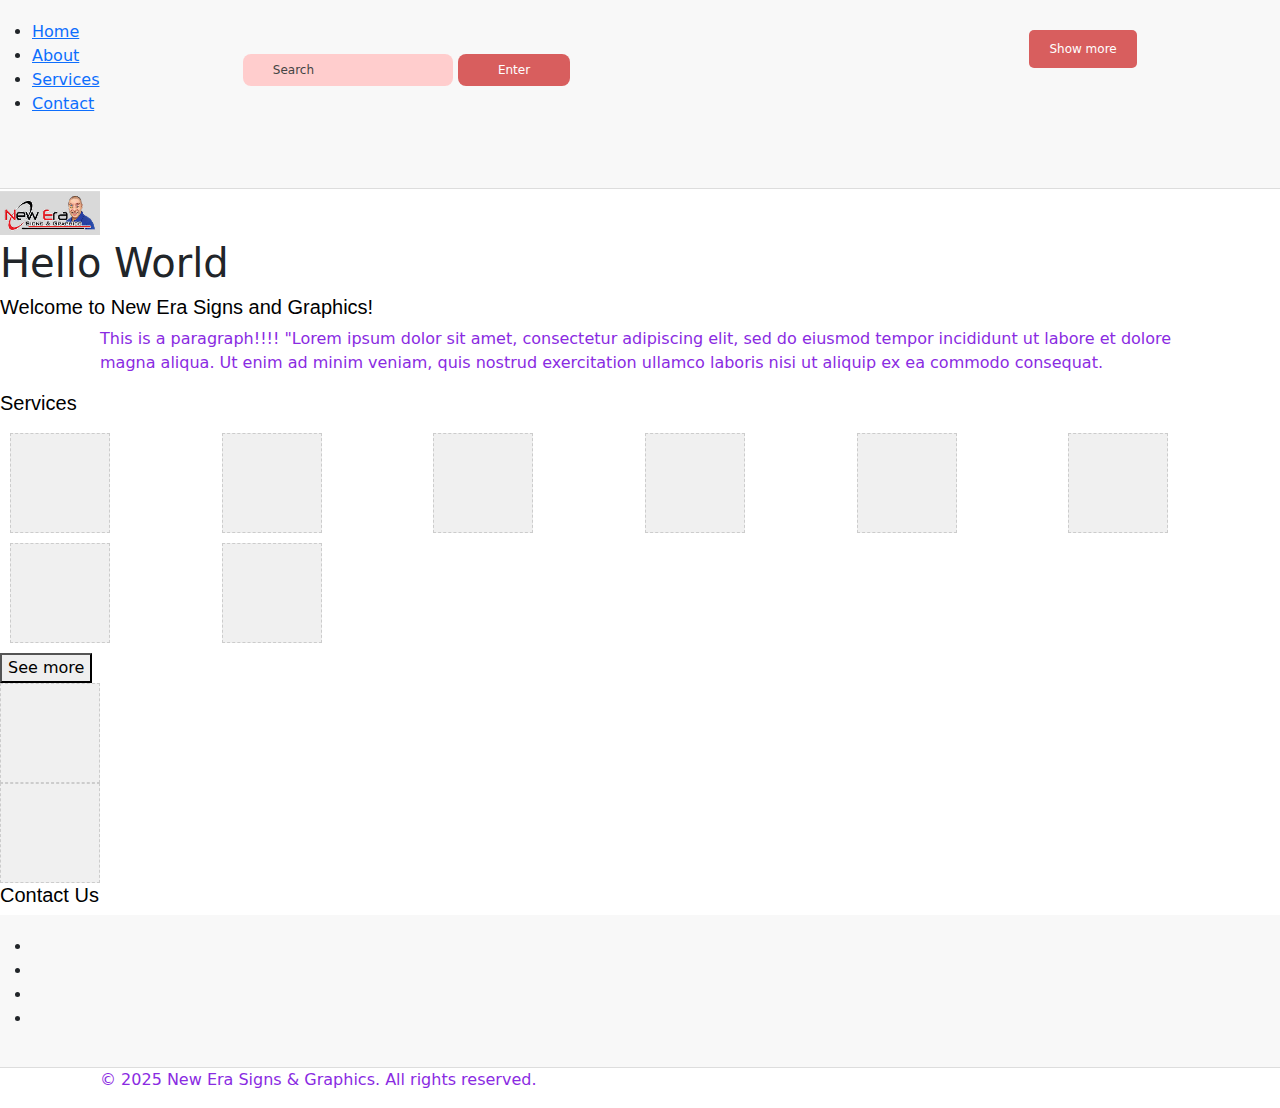
<file: index.html>
<!DOCTYPE html>
<html lang="en">
<head>
    <meta charset="UTF-8">
    <meta name="viewport" content="width=device-width, initial-scale=1.0">
    <title>New Era</title>
    <script src="script.js" defer></script>
    <link rel="stylesheet" href="style.css">
    <link rel="stylesheet" href="https://cdn.jsdelivr.net/npm/bootstrap@5.3.3/dist/css/bootstrap.min.css" rel="stylesheet" integrity="sha384-QWTKZyjpPEjISv5WaRU9OFeRpok6YctnYmDr5pNlyT2bRjXh0JMhjY6hW+ALEwIH" crossorigin="anonymous">

</head>
<body>
    <nav>
        <ul class="menu">
            <li>
                <a href="index.html">Home</a>
            </li>
            <li>
                <a href="Pages/about.html">About</a>
            </li>
            <li>
                <a href="Pages/services.html">Services</a>
            </li>
            <li>
                <a href="Pages/contact.html">Contact</a>
            </li>
        </ul>

        <!--SEARCH BAR-->
        
        
        <form id="search-form">
            <input type="text" id="search-box" placeholder="Search">
            <button type="submit">Enter</button>

        </form>
        <div id="search-result"></div>
        <button id="show-more-btn">Show more</button>

        <div class = "images-gallery "></div>
            
        
        
      </nav>

      
    

    <!--DISCARD
    <div class="container">
        <div class="row">
            <div class="col-sm-4 col-md-2 offset-2">Home</div>
            <div class="col-sm-4 col-md-2 offset-1">Services</div>
            <div class="col-sm-2 col-md-2">Contact Us</div>
            <div class="col-sm-2 col-md-2">About Us</div>
            

        </div>
    -->

    </div>
    
    <img src="Group 1.png" alt="New Era Logo" height="50px" width="100px">

    <h1>
        Hello World
    </h1>
    <h1 style="color: black; font-family: sans-serif; font-size: 20px;">
        Welcome to New Era Signs and Graphics!
    </h1>
    <p>
        This is a paragraph!!!! 
        "Lorem ipsum dolor sit amet, consectetur 
        adipiscing elit, sed do eiusmod tempor incididunt 
        ut labore et dolore magna aliqua. Ut enim ad minim 
        veniam, quis nostrud exercitation ullamco laboris 
        nisi ut aliquip ex ea commodo consequat.

    </p>
    <h1 style="color: black; font-family: sans-serif; font-size: 20px;">
        Services
    </h1>

    <!--MULTIPLE IMAGES FOR SERVICES-->
    <div class="image-grid">
        <div class="image-placeholder"></div>
        <div class="image-placeholder"></div>
        <div class="image-placeholder"></div>
        <div class="image-placeholder"></div>
        <div class="image-placeholder"></div>
        <div class="image-placeholder"></div>
        <div class="image-placeholder"></div>
        <div class="image-placeholder"></div>
        

      </div>
      <!--SEE MORE BUTTON-->
      <button id="expandButton">See more</button>

      <div class="image-container">
        <div id="imagePlaceholder" class="image-placeholder"></div>
      </div>

      <div class="image-container">
        <div id="imagePlaceholder" class="image-placeholder"></div>
      </div>

    <h1 style="color: black; font-family: sans-serif; font-size: 20px;">
        Contact Us
    </h1>
    
    <script src="script.js" defer></script>
    <script src="https://cdn.jsdelivr.net/npm/@popperjs/core@2.11.8/dist/umd/popper.min.js" integrity="sha384-I7E8VVD/ismYTF4hNIPjVp/Zjvgyol6VFvRkX/vR+Vc4jQkC+hVqc2pM8ODewa9r" crossorigin="anonymous"></script>
    <script src="https://cdn.jsdelivr.net/npm/bootstrap@5.3.3/dist/js/bootstrap.min.js" integrity="sha384-0pUGZvbkm6XF6gxjEnlmuGrJXVbNuzT9qBBavbLwCsOGabYfZo0T0to5eqruptLy" crossorigin="anonymous"></script>
    
    <!--NEED TO REVISE-->
    

    
    <a href="#top" id="back-to-top">
        <i class="top"></i> </a>
    
    <!--NEED TO REVISE-->
    
    <footer>
        <div class="footer-content">
            <nav class="footer-nav">
                <ul>
                    <li>
                        <a href=""></a>
                    </li>
                    <li>
                        <a href=""></a>
                    </li>
                    <li>
                        <a href=""></a>
                    </li>
                    <li>
                        <a href=""></a>
                    </li>
                </ul>
            </nav>
            <p>&copy; 2025 New Era Signs & Graphics. All rights reserved.</p>
        </div>

    </footer>
    
</body>

</html>
</file>
<file: style.css>
body {
    background-color: #EAEAEA;
    margin: 15rpx;
    
}

p {
    color: blueviolet;
    margin: 25px 50px 75px 100px;
  }
/*navigation bar*/
nav {
  background-color: #f8f8f8; /* Light gray background */
  border-bottom: 1px solid #ddd; /* Subtle border */
  display: flex;
  padding: 20px 0; /* Add padding to the top and bottom */
}
.search-wrapper {
    display: flex;
    flex-direction: column;
    gap: .25rem;
    margin: 20px;
}
form {
  width: 90%;
  max-width: 500px;
  margin: auto;
  height: 80px;
  display: inline-block;
  border-radius: 8px;
}
form input {
  flex: 1;
  height: 40%;
  border: 0;
  outline: 0;
  border-radius: 8px;
  background: #ffcdcd;
  color: #444444;
  font-size: 12px;
  padding: 0 30px;

}
form button {
  padding: 0 40px;
  height: 40%;
  background: #d85e5e;
  color: #fff;
  font-size: 12px;
  border: 0;
  outline: 0;
  border-radius: 8px;
  cursor: pointer;

}
::placeholder {
  color: #444444;
  font-size: 12px;

}
#show-more-btn {
  background: #d85e5e;
  color: #fff;
  border: 0;
  border-radius: 5px;
  font-size: 12px;
  padding: 10px 20px;
  margin: 10px auto 100px;
  cursor: pointer;
  display: block;
}
input {
    font-size: 1rem;
}

.services-card {
    display: grid;
    grid-template-columns: repeat(auto-fill, minmax(150px, 1fr));
    gap: .25rem;
    margin-top: 1rem;
}  
.card {
    border: 1px solid black;
    background-color: white;
    padding: .5rem;
} 

.card > .header {
    margin-bottom: .25rem;
}

.hide {
    display: none;
}
  /*image-grid*/

  .image-grid {
    display: grid;
    grid-template-columns: repeat(auto-fit, minmax(200px, 1fr)); 
    gap: 10px;
    padding: 10px;

  }

  /*image-placeholder*/

  .image-placeholder {
    background-color: #f0f0f0;
    aspect-ratio: 1/1;
    display: flex;
    justify-content: center;
    align-items: center;
    border: 1px dashed #ccc;
    transition: width 0.3s ease, height 0.3s ease; 

  }

/*image-placeholder*/
  .image-placeholder {
    width: 100px;
    height: 100px;
    background-color: #f0f0f0;
    border: 1px dashed #ccc;
    transition: width 0.3s ease, height 0.3s ease; 
  }

  .expanded {
    width: 300px; 
    height: 300px; 
  }

/*back to top button*/
  #back-to-top {
    display: none; 
    position: fixed;
    bottom: 20px;
    right: 20px;
    background-color: #007bff; 
    color: white;
    padding: 10px 15px;
    border-radius: 5px;
    text-decoration: none;
    z-index: 1000; 
  }

  #back-to-top i { /* style for the icon */
    font-size: 1.5em;
}

#back-to-top:hover {
  background-color: #0056b3; /* Darker hover color */
}

/* Add this to the top of your body or the very top of your content*/
#top{
  position: absolute;
  top: 0px;
}
</file>
